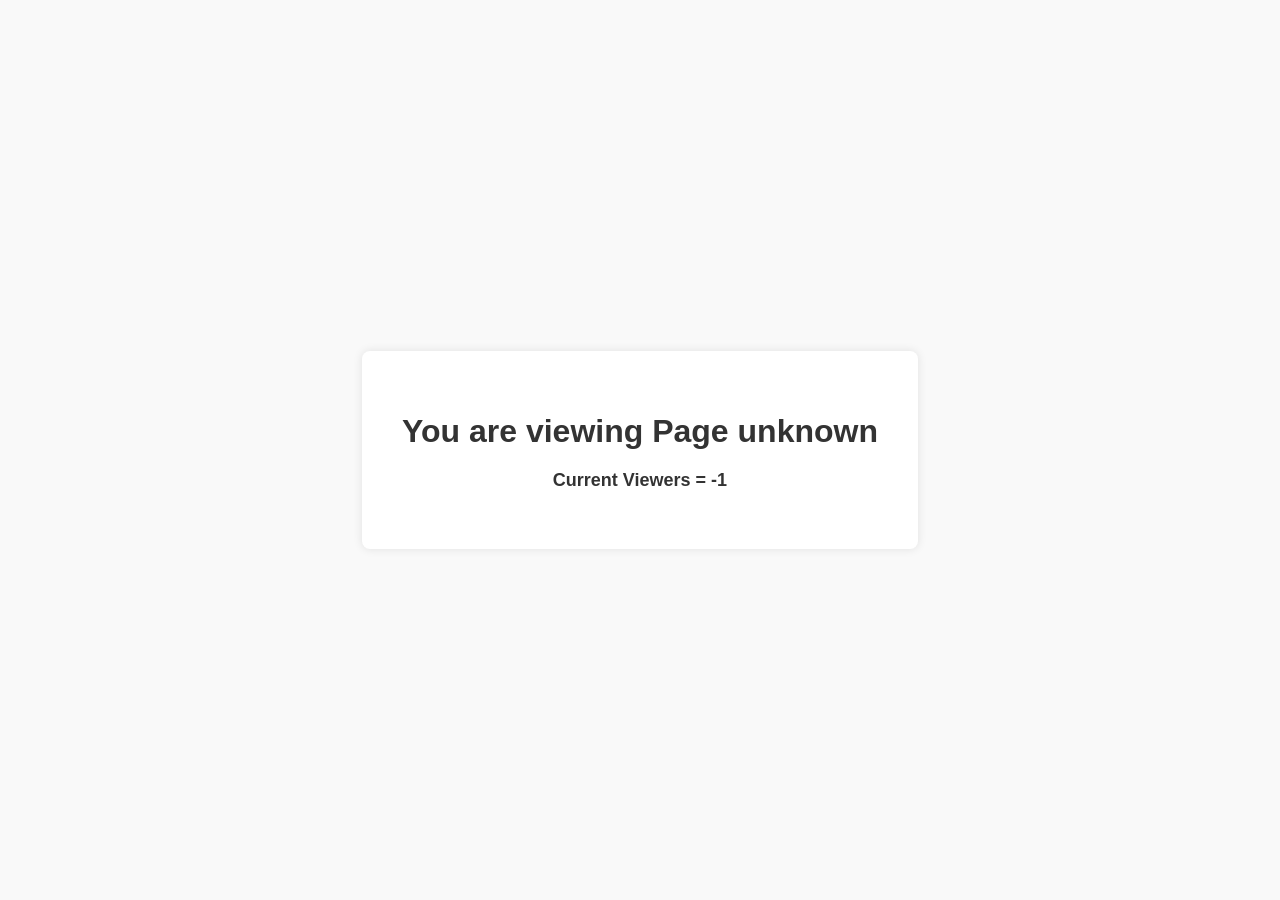
<file: client/page.html>
<!DOCTYPE html>
<html lang="en">

<head>
    <meta charset="UTF-8">
    <title>Leetwatch Page</title>
    <link rel="stylesheet" href="style.css">
</head>

<body>
    <div class="container">
        <h1 id="page-header">You are viewing Page </h1>
        <p id="viewers">Current Viewers = <span id="count">0</span></p>
    </div>

    <script src="page.js"></script>
</body>

</html>
</file>
<file: client/style.css>
body {
    font-family: Arial, sans-serif;
    background: #f9f9f9;
    color: #333;
    display: flex;
    justify-content: center;
    align-items: center;
    height: 100vh;
    margin: 0;
}

.container {
    background: #fff;
    padding: 40px;
    border-radius: 8px;
    box-shadow: 0 0 10px rgba(0, 0, 0, 0.1);
    text-align: center;
}

h1 {
    margin-bottom: 20px;
}

#viewers {
    font-size: 18px;
    font-weight: bold;
}

#count {
    visibility: hidden;
}
</file>
